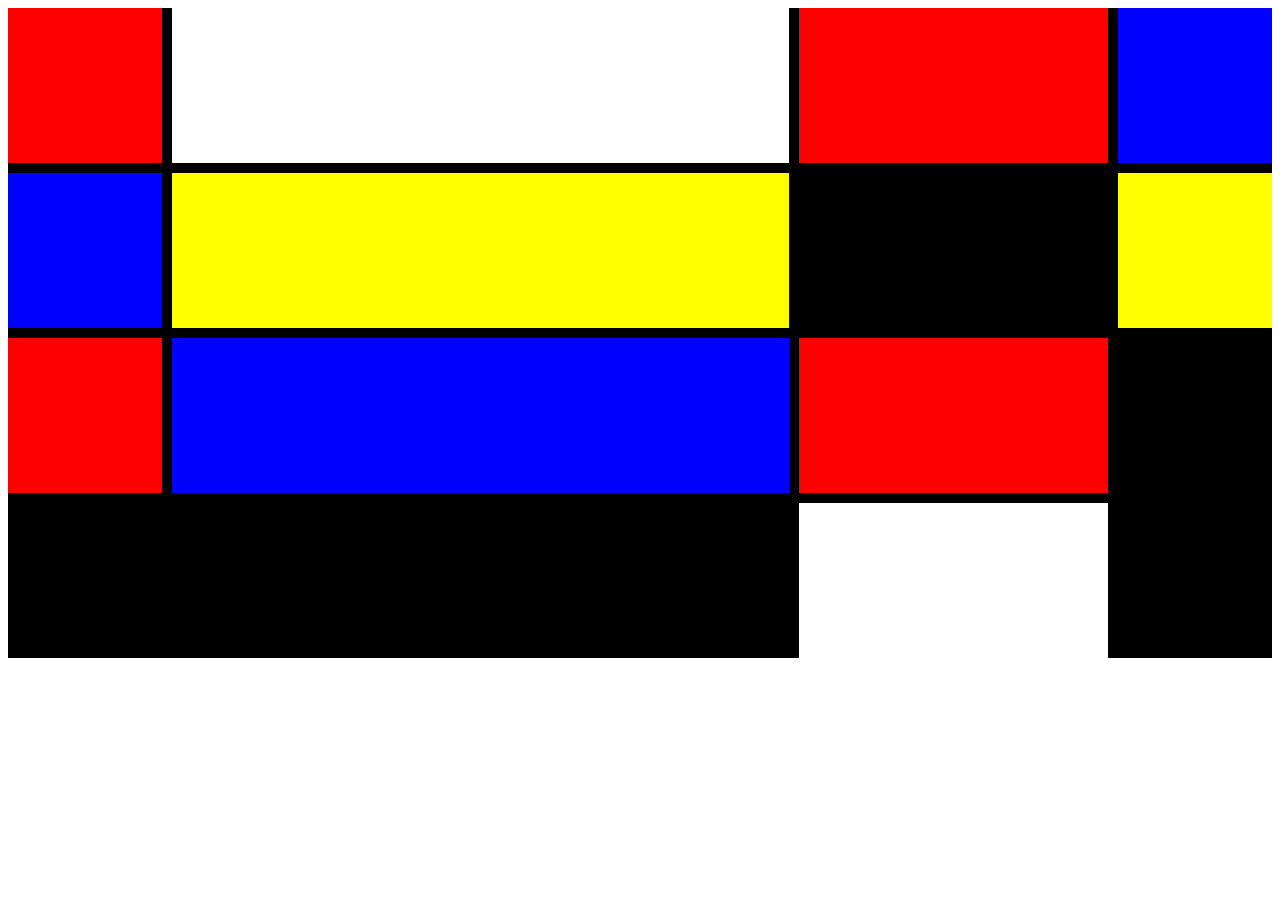
<file: Mondrian/index.html>
<!DOCTYPE html>
<html>
    <head>
        <link rel="stylesheet" href="style.css">
        <meta charset="UTF-8">
        <title>Mondrian</title>
    </head>
    <body>
<div class="container">
    <div class="item potato1"></div>
    <div class="item potato2"></div>
    <div class="item potato3"></div>
    <div class="item potato4"></div>
    <div class="item potato5"></div>
    <div class="item potato6"></div>
    <div class="item potato7"></div>
    <div class="item potato8"></div>
    <div class="item potato9"></div>
    <div class="item potato10"></div>
    <div class="item potato11"></div>
    <div class="item potato12"></div>
</div>
    </body>
</html>
</file>
<file: Mondrian/style.css>
.container{
    background-color:black;
    display:grid;
    grid-template-columns:1fr 4fr 2fr 1fr;
    grid-gap:10px;
    height:650px;
}

.item{
    background-color:red;
    color:grey;
    font-size:30px;
    padding:10px;
    text-align:center;
    font-family:'Montserrat', sans-serif;
}

.patato1{
    grid-column-start:1;
    grid-column-end:3;
    background-color:red;
}
.potato2{
    background-color:white;
}
.potato3{
    background-color:red;
}
.potato4{
    background-color:blue;
}
.potato5{
    background-color:blue;
}
.potato6{
    background-color:white;
    grid-row-start:2;
    grid-row-start:4;
    grid-column-start:3;
    grid-column-end:4;
}
.potato7{
    background-color:yellow;
}
.potato8{
    background-color:black;
}
.potato9{
    background-color:yellow;
}
.potato10{
    background-color:red;
}
.potato11{
    background-color:blue;
}
.potato12{
    background-color:red;
}
</file>
